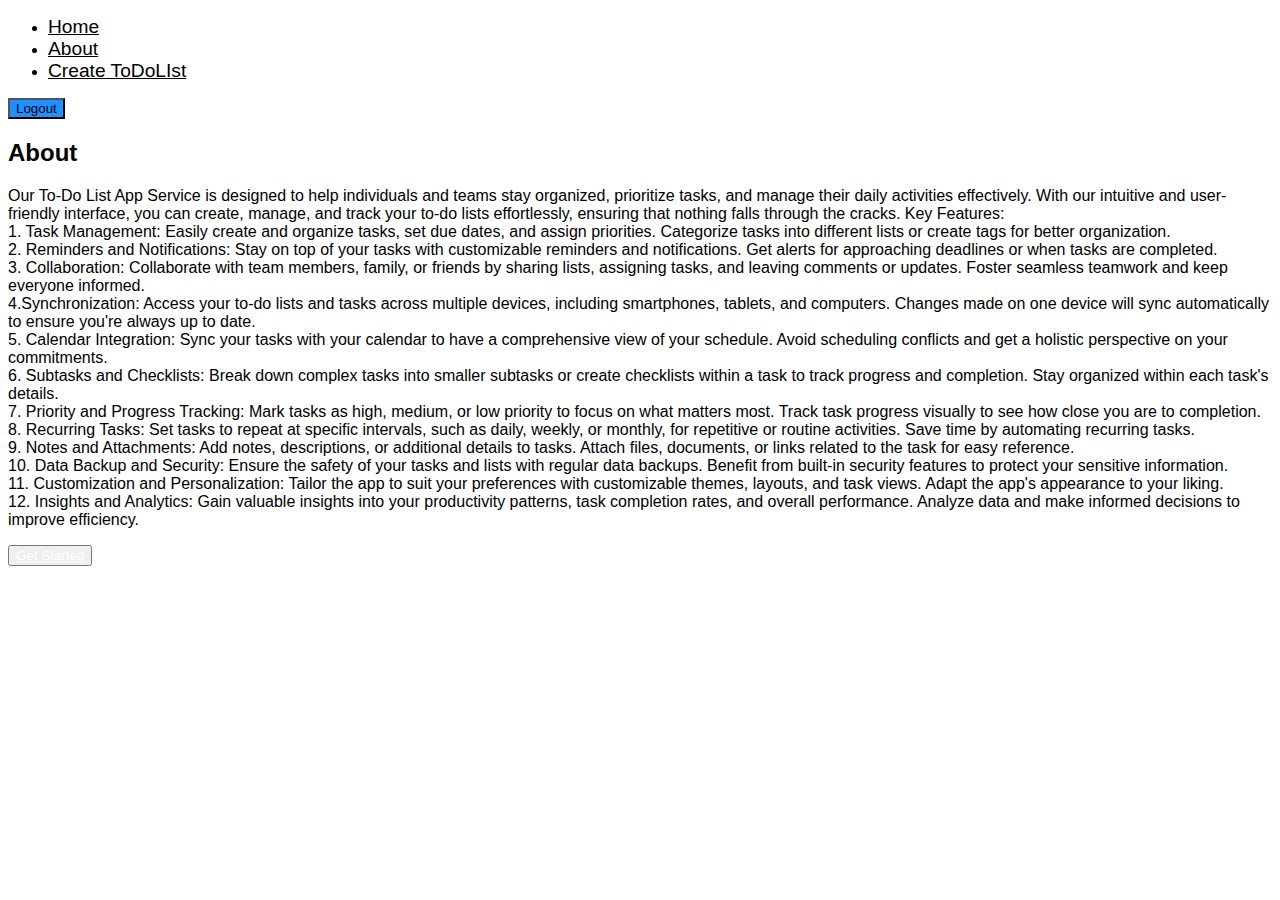
<file: about.html>
<!DOCTYPE html>
<html lang="en">
  <head>
    <meta charset="UTF-8" />
    <meta name="viewport" content="width=device-width, initial-scale=1.0" />
    <title>todolist</title>
    <link
      href="https://cdn.jsdelivr.net/npm/bootstrap@5.3.0/dist/css/bootstrap.min.css"
      rel="stylesheet"
      integrity="sha384-9ndCyUaIbzAi2FUVXJi0CjmCapSmO7SnpJef0486qhLnuZ2cdeRhO02iuK6FUUVM"
      crossorigin="anonymous"
    />
    <link rel="stylesheet" href="style.css" />
    <script src="https://ajax.googleapis.com/ajax/libs/jquery/3.6.4/jquery.min.js"></script>
  </head>
  <body>
    <div id="header"></div>
    <script>
      $(document).ready(function () {
        $(header).load("header.html");
      });
    </script>
    <div class="px-4 py-5 text-center">
      <h2 class="text-primary">About</h2>
      <div class="col-lg-9 mx-auto">
        <p class="lead mb-4text-warning">
          Our To-Do List App Service is designed to help individuals and teams
          stay organized, prioritize tasks, and manage their daily activities
          effectively. With our intuitive and user-friendly interface, you can
          create, manage, and track your to-do lists effortlessly, ensuring that
          nothing falls through the cracks. Key Features: <br>
          1. Task Management:
          Easily create and organize tasks, set due dates, and assign
          priorities. Categorize tasks into different lists or create tags for
          better organization.<br>
           2. Reminders and Notifications: Stay on top of
          your tasks with customizable reminders and notifications. Get alerts
          for approaching deadlines or when tasks are completed. <br>
          3.
          Collaboration: Collaborate with team members, family, or friends by
          sharing lists, assigning tasks, and leaving comments or updates.
          Foster seamless teamwork and keep everyone informed.<br>
          4.Synchronization: Access your to-do lists and tasks across multiple
          devices, including smartphones, tablets, and computers. Changes made
          on one device will sync automatically to ensure you're always up to
          date.<br> 5. Calendar Integration: Sync your tasks with your calendar to
          have a comprehensive view of your schedule. Avoid scheduling conflicts
          and get a holistic perspective on your commitments.<br> 6. Subtasks and
          Checklists: Break down complex tasks into smaller subtasks or create
          checklists within a task to track progress and completion. Stay
          organized within each task's details.<br> 7. Priority and Progress
          Tracking: Mark tasks as high, medium, or low priority to focus on what
          matters most. Track task progress visually to see how close you are to
          completion.<br> 8. Recurring Tasks: Set tasks to repeat at specific
          intervals, such as daily, weekly, or monthly, for repetitive or
          routine activities. Save time by automating recurring tasks.<br> 9. Notes
          and Attachments: Add notes, descriptions, or additional details to
          tasks. Attach files, documents, or links related to the task for easy
          reference.<br> 10. Data Backup and Security: Ensure the safety of your
          tasks and lists with regular data backups. Benefit from built-in
          security features to protect your sensitive information.<br> 11.
          Customization and Personalization: Tailor the app to suit your
          preferences with customizable themes, layouts, and task views. Adapt
          the app's appearance to your liking. <br>12. Insights and Analytics: Gain
          valuable insights into your productivity patterns, task completion
          rates, and overall performance. Analyze data and make informed
          decisions to improve efficiency.
        </p>
        <div class="d-grid gap-2 d-sm-flex justify-content-sm-center">
          <button
            type="button"
            class="btn btn-primary btn-lg px-4 gap-3"
            fdprocessedid="euls9"
          >
            <a href="todolist.html">Get Started</a>
          </button>
        </div>
      </div>
    </div>
  </body>
</html>
</file>
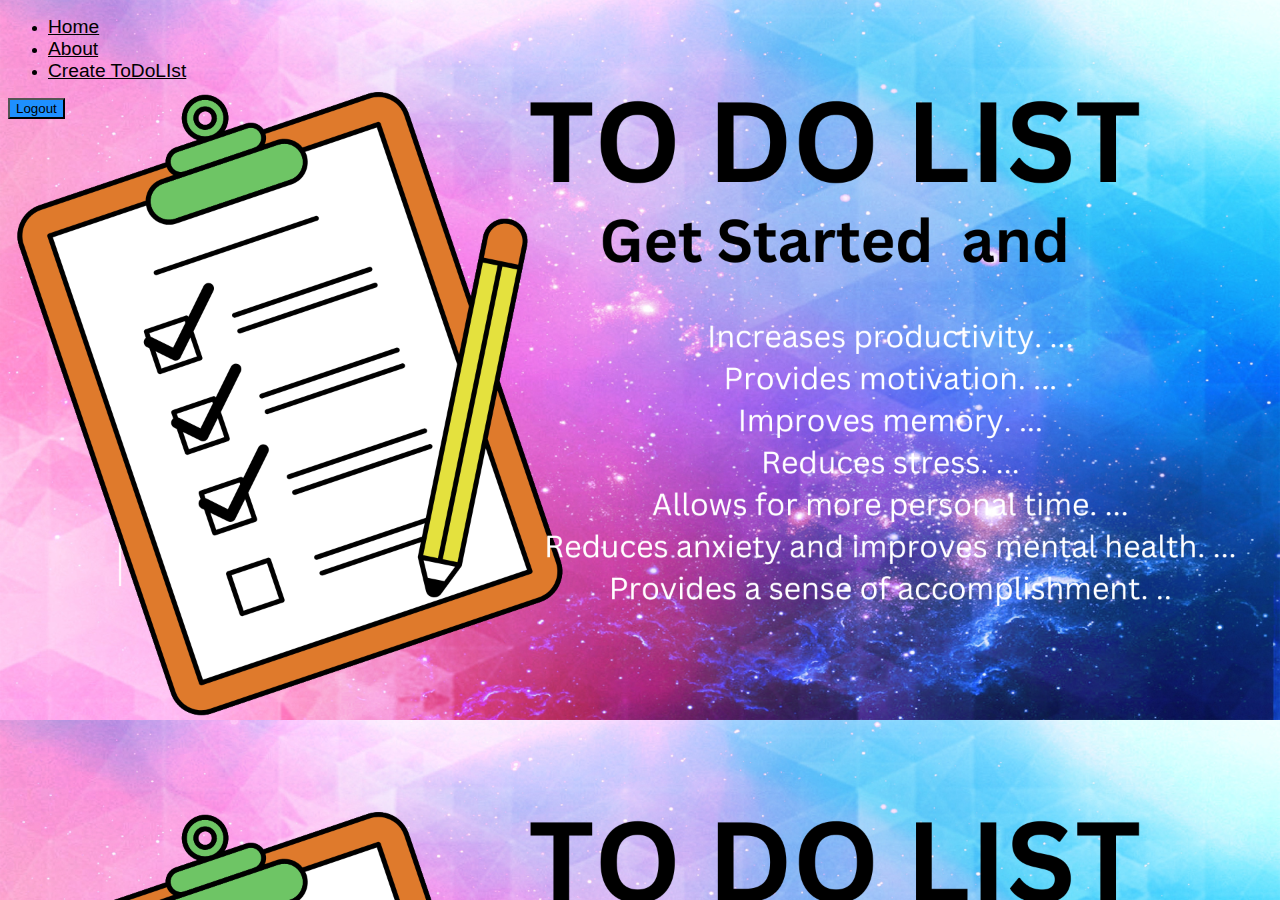
<file: home.html>
<!DOCTYPE html>
<html lang="en">
<head>
    <meta charset="UTF-8">
    <meta name="viewport" content="width=device-width, initial-scale=1.0">
    <title>Document</title>
    <link href="https://cdn.jsdelivr.net/npm/bootstrap@5.3.0/dist/css/bootstrap.min.css" rel="stylesheet" integrity="sha384-9ndCyUaIbzAi2FUVXJi0CjmCapSmO7SnpJef0486qhLnuZ2cdeRhO02iuK6FUUVM" crossorigin="anonymous">
    <link rel="stylesheet" href="style.css">
    <script src="https://ajax.googleapis.com/ajax/libs/jquery/3.6.4/jquery.min.js"></script>
    
</head>
<style>
    body {
      background-image: url("./To\ Do\ List.png");
      background-size: cover;
    }
  </style>
  <body>
    <div id="header"></div>
    <script>
      $(document).ready(function () {
        $(header).load("header.html");
      });
    </script>
</body>
</html>
</file>
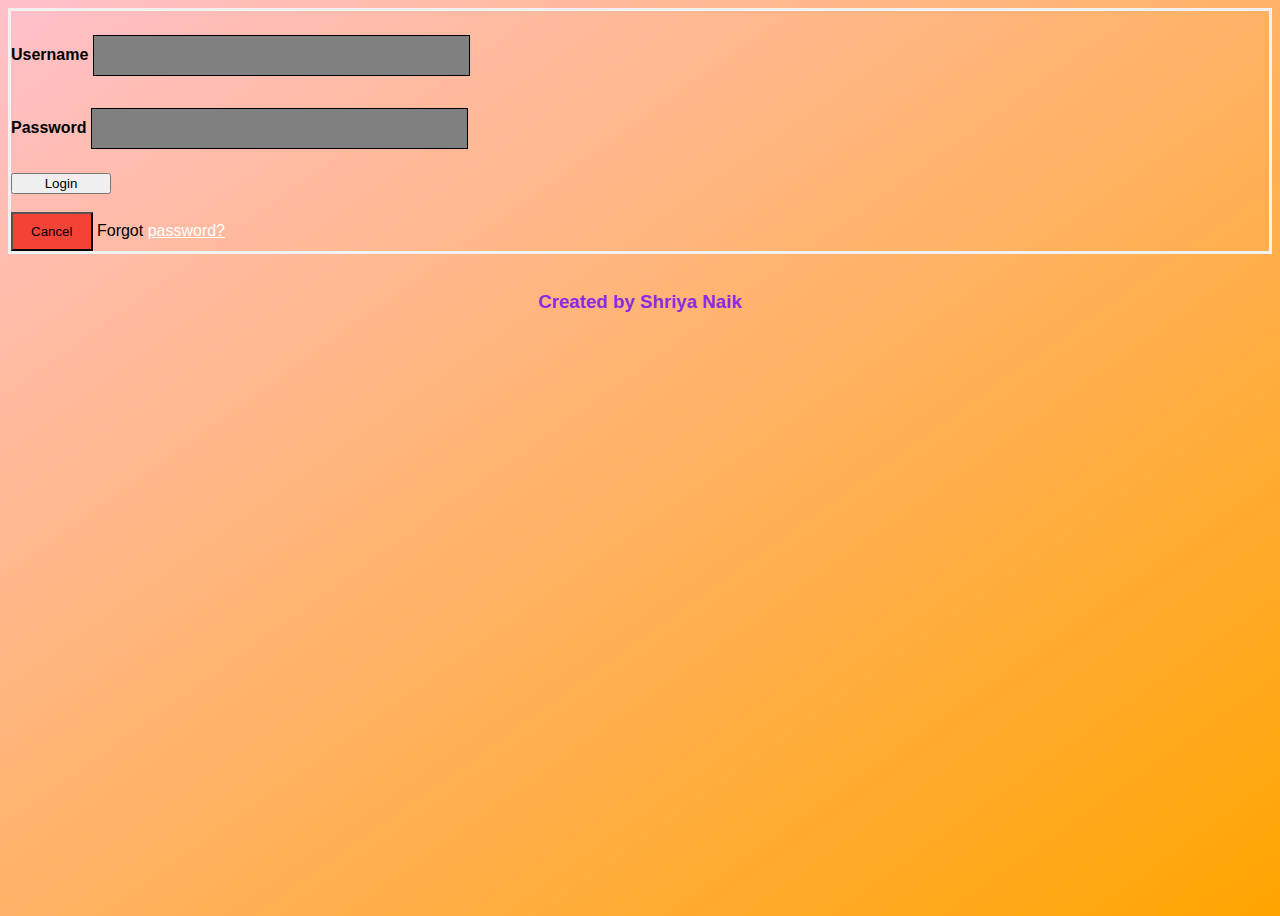
<file: login.html>
<!DOCTYPE html>
<html lang="en">
  <head>
    <meta charset="UTF-8" />
    <meta name="viewport" content="width=device-width, initial-scale=1.0" />
    <title>Document</title>
    <link rel="stylesheet" href="style.css" />
    <link
      href="https://cdn.jsdelivr.net/npm/bootstrap@5.3.0/dist/css/bootstrap.min.css"
      rel="stylesheet"
      integrity="sha384-9ndCyUaIbzAi2FUVXJi0CjmCapSmO7SnpJef0486qhLnuZ2cdeRhO02iuK6FUUVM"
      crossorigin="anonymous"
    />
    <style>
      body {
        background: linear-gradient(to left top, orange 0%, pink 100%);

        height: 100vh;
        background-size: cover;
      }
    </style>
  </head>

  <body>

    <div class="container col-md-6 text-center mt-5 border border-success bg-light">
        <form action="" id="myform">
      <p>
        <label><b>Username</b></label>
        <input type="text" id="uname" required />
      </p>

      <p>
        <label><b>Password</b></label>
        <input type="password" id="psw" required />
      </p>
      <button
        type="submit"
        style="width: 100px"
        class="btn btn-success"
        onclick="log()"
      >
        Login</button
      ><br />
<br>
      <button type="button" onclick="myfun()" class="cancelbtn">Cancel</button>
      <span class="psw">Forgot <a href="#">password?</a></span>
    </div>
    <br />
</form>
<h3>Created by Shriya Naik</h3>
</div>
    <script>
      function log() {
        var username = document.getElementById("uname").value;
        var passward = document.getElementById("psw").value;

        if (username == "admin" && passward == "admin123") {
          window.location.assign("home.html");
          alert("login succesful");
        } else {
          alert("unsuccess");
        }
      }
      </script>
      <script>
function myfun(){
    document.getElementById("myform").reset()
}
      </script>


   
  </body>
</html>
</file>
<file: style.css>
.nav a{
color: black;
font-size: larger;
}
h1, h3 {
    text-align: center;
    color: blueviolet;
}
a{
    
        color:white;
        text-decoration: underline;
        width: 100px;
        height: 60px;
    
}
body {font-family: Arial, Helvetica, sans-serif;}
form {border: 3px solid #f1f1f1;}

input[type=text], input[type=password] {
  width: 30%;
  padding: 12px 20px;
  margin: 8px 0;
  display: inline-block;
  border: 1px solid black;
  background-color: gray;
  box-sizing: border-box;
  text-align: center;
  cursor: pointer;
}
/* button {
    background-color: #04AA6D;
    color: white;
    padding: 14px 20px;
    margin: 8px 0;
    border: none;
    cursor: pointer;
    width: 100%;
  }
   */
  button:hover {
    opacity: 0.8;
  }
  
  .cancelbtn {
    width: auto;
    padding: 10px 18px;
    background-color: #f44336;
  }
  @media screen and (max-width: 300px) {
    span.psw {
       display: block;
       float: none;
    }
    .cancelbtn {
       width: 100%;
    }
  }
  .container1{
border: 2px black;
  }
</file>
